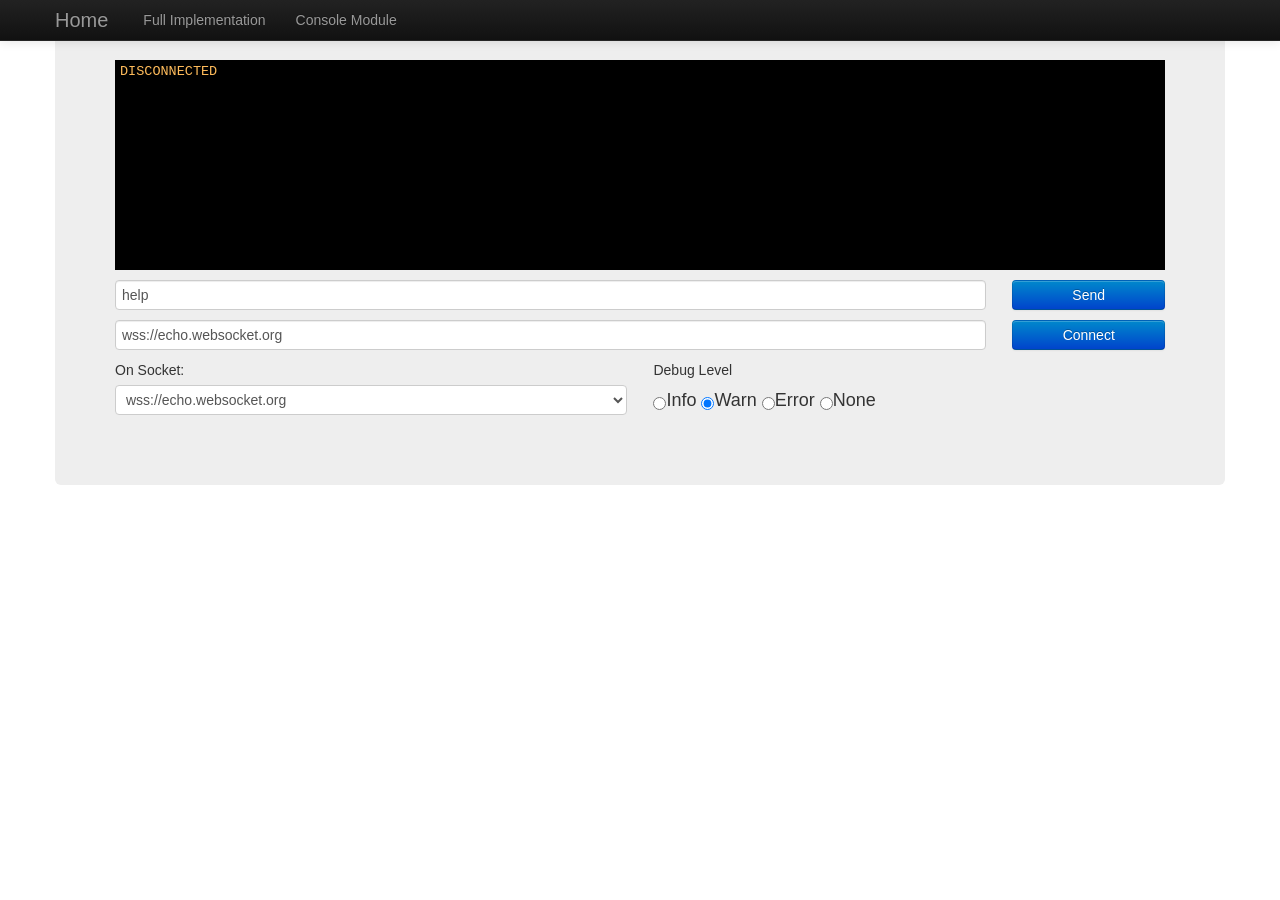
<file: index.html>
<html lang="en">

<head>
    <meta charset="utf-8">
    <title>
    </title>

    <link rel="stylesheet" href="css/lib/bootstrap.min.css"/>
    <link rel="stylesheet" href="css/lib/bootstrap-responsive.min.css"/>
    <link rel="stylesheet" href="css/web-console.css"/>

    <style>

    </style>
</head>
<body>
<div class="navbar navbar-fixed-top navbar-inverse">
    <div class="navbar-inner">
        <div class="container">
            <a class="brand" href="/index.html">
                Home
            </a>
            <ul class="nav">
                <li><a href="index.html">Full Implementation</a> </li>
                <li><a href="console.html">Console Module</a> </li>
            </ul>
        </div>
    </div>
</div>
<div class="container">


    <div class="web-console"></div>

    <div class="ws-config">
        <div class="row-fluid">
            <div class="span6 socket-config ">

                <label>
                    On Socket:
                </label>
                <select id="uri-options">
                    <option>wss://echo.websocket.org</option>
                    <option>ws://dev.maxbilbow.com:8080/debug-server/updates</option>
                </select>
            </div>

            <div class="span6 debug-level">
                <label>Debug Level</label>
                <input type="radio" name="debug-level" value="debug-info">Info
                <input type="radio" name="debug-level" value="debug-warning" checked>Warn
                <input type="radio" name="debug-level" value="debug-error">Error
                <input type="radio" name="debug-level" value="debug-none">None
            </div>
        </div>
    </div>

</div>



<script data-main="js/web-socket-console" src="js/lib/require.min.js"></script>
</body>
</html>
</file>
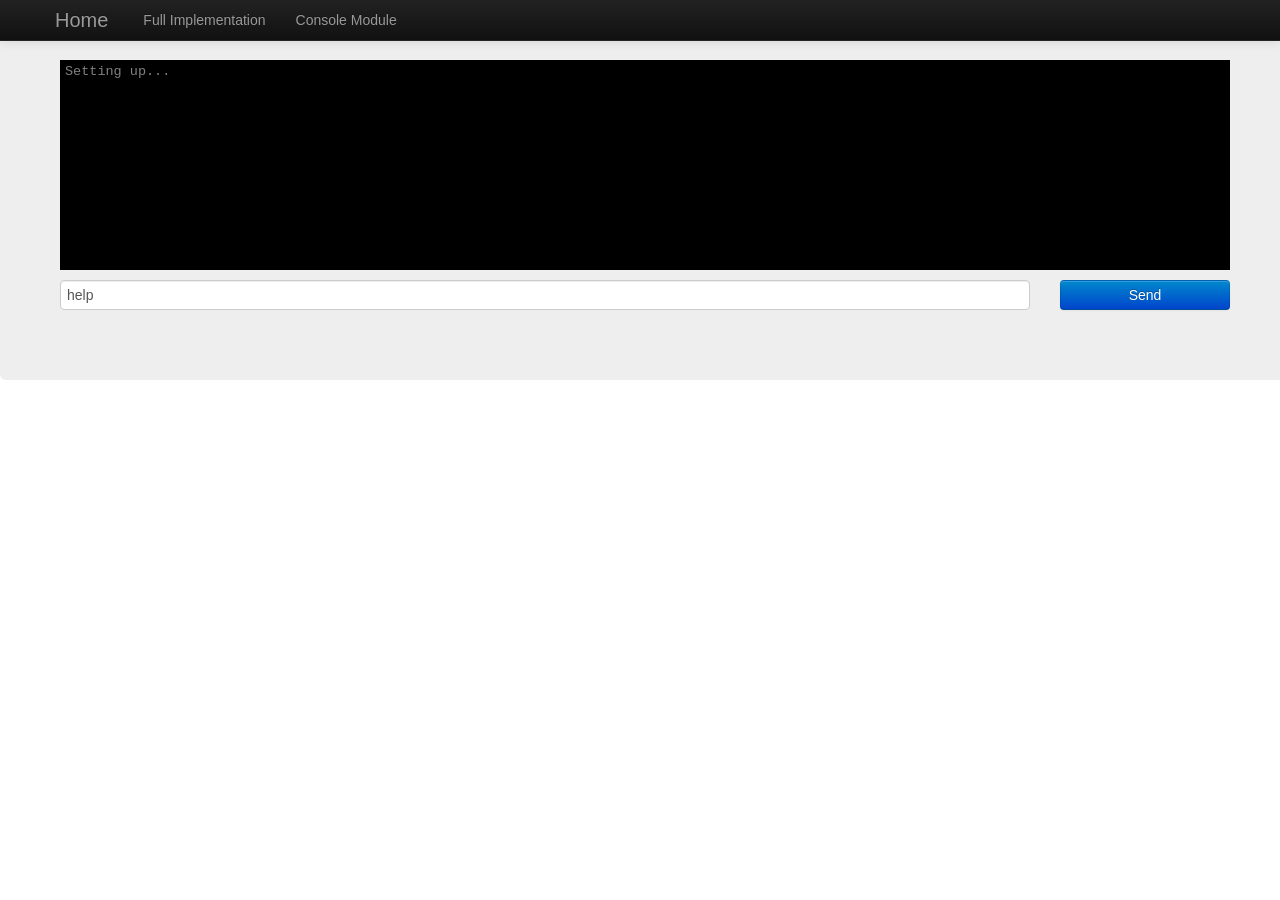
<file: console.html>
<html>
<head>
    <meta charset="utf-8">
    <title>
    </title>

    <link rel="stylesheet" href="css/lib/bootstrap.min.css"/>
    <link rel="stylesheet" href="css/lib/bootstrap-responsive.min.css"/>
    <link rel="stylesheet" href="css/web-console.css"/>

    <style>

    </style>
</head>
<body>
<div class="navbar navbar-fixed-top navbar-inverse">
    <div class="navbar-inner">
        <div class="container">
            <a class="brand" href="index.html">
                Home
            </a>
            <ul class="nav">
                <li><a href="index.html">Full Implementation</a> </li>
                <li><a href="console.html">Console Module</a> </li>
            </ul>
        </div>
    </div>
</div>

<script data-main="js/web-console" src="js/lib/require.min.js"></script>
</body>
</html>
</file>
<file: css/web-console.css>
.wc-output {
    min-height: 200px;
    max-height: 400px;
    overflow-y: scroll;
    overflow-x: hidden;
    overflow-wrap: break-word;
    background-color: #000000;
    color: #ffffff;
    padding: 5px;
    font-size: 75%;
    font-family: "Courier New";
    line-height: 1;
    margin-bottom: 10px;
}

#wc-output p {
    line-height: 1;
}

#uri {
    /*width: 100%;*/
}
#uri-options {
    width: 100%;
}
</file>
